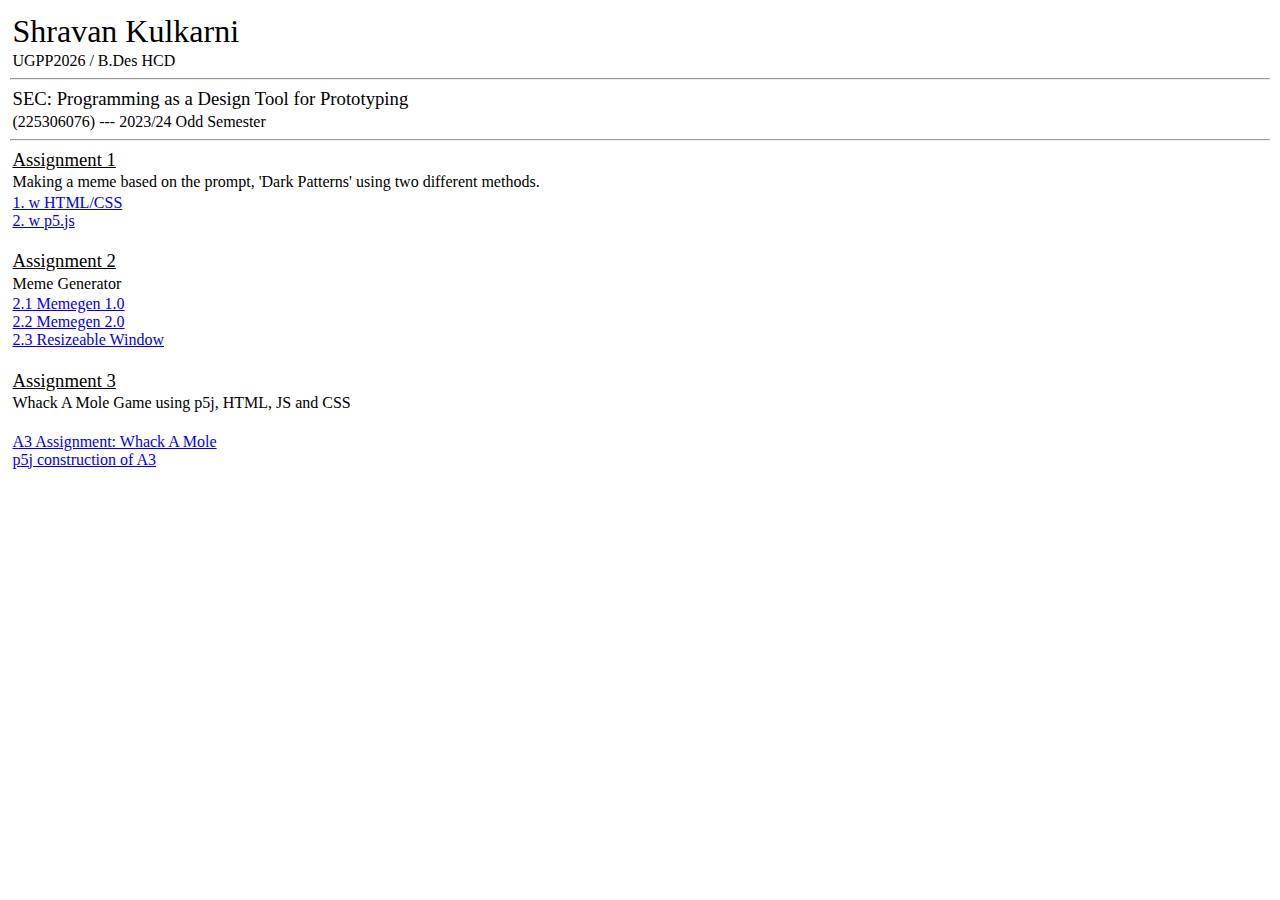
<file: index.html>
<!doctype html>
<html lang="en-GB">

<head>
    
    <!-- Insert relevant content inside these tags -->
    <title>S3C1:Programming Shravan Kulkarni</title>
    <meta charset="utf-8">
    <meta name="author" content="Author Name">
    <meta name="description" content="">
    <meta name="keywords" content="">
    <meta property="og:title" content="Page Title"/>
    <meta property="og:description" content="Lorem ipsum dolor..."/>
    
    
    <!-- No need to edit this -->
    <meta name="viewport" content="width=device-width, initial-scale=1.0">
    <meta property="og:type" content="website"/>
    <link rel="stylesheet" type="text/css" href="./style.css">

</head>
    
<body>

    <!-- Insert your name here -->
    <h1> Shravan Kulkarni</h1>
    
    <!-- Insert your Batch / Program here. Eg: UGPP2022 / B.Des HCD  -->
    <p> UGPP2026 / B.Des HCD</p>
    <hr>

    <!-- No need to edit this  -->
    <h3> SEC: Programming as a Design Tool for Prototyping </h3>
    <p> (225306076) --- 2023/24 Odd Semester </p>
    <hr>

    <!-- A1 Details -->
    <h3><u>Assignment 1</u></h3>
    <p> Making a meme based on the prompt, 'Dark Patterns' using two different methods.</p>
    <!-- do not edit this-->
    <a href="./a1/darkpatternmeme/index.html">1. w HTML/CSS</a>
    <br>
    <!-- insert link to your p5.js sketch-->
    <a href="https://editor.p5js.org/ShravanKulkarni/full/mS9gHXMbp">2. w p5.js</a>

    <br>
    <br>

    <!-- update the following as and when A2 and A3 are complete ---->

    <!-- A2 Details -->
    <h3><u>Assignment 2</u></h3>
    <p>Meme Generator</p>
    <a href="https://editor.p5js.org/ShravanKulkarni/full/snnOK4yKr">2.1 Memegen 1.0</a>
    <br>
    <a href="https://editor.p5js.org/ShravanKulkarni/sketches/snnOK4yKr">2.2 Memegen 2.0</a>
    <br>
    <a href="https://editor.p5js.org/ShravanKulkarni/full/RyPs4OoAl">2.3 Resizeable Window</a>
    


    <br>
    <br>

    <!-- A3 Details -->
    <h3><u>Assignment 3</u></h3>
    <p>Whack A Mole Game using p5j, HTML, JS and CSS</p>
    <br>
    <a href="./a3/index.html">A3 Assignment: Whack A Mole</a>
    <br>
    <a href="https://editor.p5js.org/ShravanKulkarni/sketches/R5pVGMcT5">p5j construction of A3</a>

 


</body>    


</html>
</file>
<file: style.css>
/* Overall / Resets ------- DO NOT EDIT THIS ------- */

html  {
  margin: 0;
  padding: 0;
  height: 100vh;
  width: 100vw;
  font-family: 'Times New Roman', Times, serif;
  font-size: 16px;
  font-weight: normal;
}

body  {
  margin: 0;
  padding: 10px;
  height: auto;   
  width: 100%;     
}

*   { 
  -webkit-box-sizing: border-box;
  -moz-box-sizing: border-box;
  box-sizing: border-box;
}

p {
  margin: 2.5px;
}

h1 {
  font-weight: normal;
  margin: 2.5px;
}

h2 {
  font-weight: normal;
  margin: 2.5px;

}

h3 {
  font-weight: normal;
  margin: 2.5px;

}


a {
  margin: 2.5px;
}
</file>
